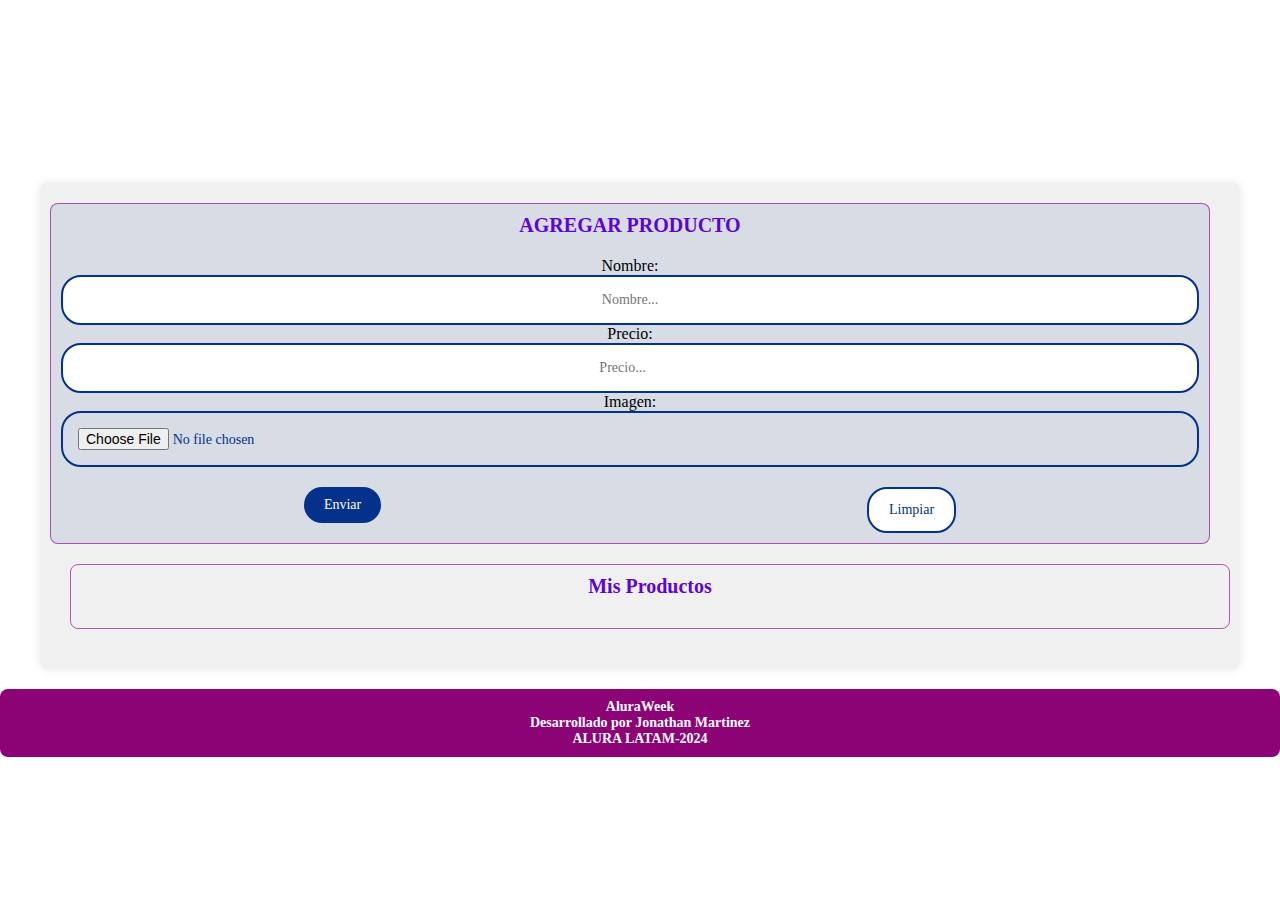
<file: AluraGeekApp/AddProduct.html>
<!DOCTYPE html>
<html lang="en">
<head>
    <meta charset="UTF-8">
    <meta name="viewport" content="width=device-width, initial-scale=1.0">
    <title>Agregar Producto</title>
    <link rel="stylesheet" href="stylesheet.css">
    <link rel="stylesheet" href="https://cdnjs.cloudflare.com/ajax/libs/font-awesome/6.4.0/css/all.min.css"
        integrity="sha512-iecdLmaskl7CVkqkXNQ/ZH/XLlvWZOJyj7Yy7tcenmpD1ypASozpmT/E0iPtmFIB46ZmdtAc9eNBvH0H/ZpiBw=="
        crossorigin="anonymous" referrerpolicy="no-referrer" />
</head>
<body>
    <div class="container">
        <div class="form-container">
            <h1>AGREGAR PRODUCTO</h1>
            <form id="productForm">
                <label for="nombre">Nombre:</label>
                <input type="text" id="nombre" placeholder="Nombre..." required>

                <label for="precio">Precio:</label>
                <input type="number" id="precio" step="0.01" placeholder="Precio..." required>

                <label for="imagen">Imagen:</label>
                <input type="file" id="imagen" accept="image/*" required>

                <div class="buttons">
                    <button type="submit">Enviar</button>
                    <button type="button" id="limpiarBtn">Limpiar</button>
                </div>
            </form>
        </div>
        <div class="product-container">
            <h2>Mis Productos</h2>
            <div id="productDisplay" class="product-grid">
                <!-- Productos se agregarán dinámicamente aquí -->
            </div>
        </div>
    </div>
    <footer>
        <div>AluraWeek</div>
        <div>Desarrollado por <a href="#">Jonathan Martinez</a></div>
        <div>ALURA LATAM-2024</div>
    </footer>
    <script src="scripts.js"></script>
</body>
</html>
</file>
<file: AluraGeekApp/stylesheet.css>
*{

    box-sizing: border-box;
    margin: 0;
    padding: 0;
}

body {
    font-family: 'Press Start 2P', cursive;
    margin: 0;
    background-color: rgba(255, 255, 255, 0.8); /* Fondo blanco translúcido */
    display: flex;
    flex-direction: column;
    min-height: 100vh;
    justify-content: center; /* Centra verticalmente el contenido */
    align-items: center; /* Centra horizontalmente el contenido */
    padding-top: 20px; /* Espacio en la parte superior para no tocar el borde superior */
    box-sizing: border-box; /* Incluye el padding en el cálculo del tamaño total */
}

.container {
    background-color: #f0f0f0;
    padding: 20px;
    border-radius: 8px;
    box-shadow: 0 0 10px rgba(0, 0, 0, 0.1);
    text-align: center;
    max-width: 1200px;
    width: 100%;
    margin: 20px auto;
    display: flex;
    flex-direction: column;
    justify-content: center; /* Centra verticalmente el contenido */
    align-items: center; /* Centra horizontalmente el contenido */
}

.product {
    background-color: transparent; /* Fondo transparente */
    padding: 10px;
    border-radius: 8px;
    box-shadow: 0 0 5px rgba(0, 0, 0, 0.1);
    position: relative;
    overflow: hidden;
    text-align: center;
    width: 100%;
    height: 250px;
    border: 0.5px solid #8C0375; /* Borde alrededor del producto */
    transition: transform 0.3s ease-in-out;
    display: flex;
    flex-direction: column;
    justify-content: center;
    align-items: center;
}

/* Estilos específicos para los campos de entrada y el área de carga de imagen */
input[type="text"], input[type="number"], input[type="file"] {
    padding: 10px; /* Reducir el padding para hacer el contorno más pequeño */
    border: 1px solid #0033cc; /* Mantener el borde */
    border-radius: 5px; /* Ajustar el radio del borde */
    outline: none; /* Quitar el contorno de enfoque */
    width: calc(100% - 22px); /* Ajustar el ancho para compensar el padding */
    font-family: 'Press Start 2P', cursive;
    font-size: 14px;
    color: #0033cc;
    text-align: center;
    box-sizing: border-box; /* Incluir el padding en el cálculo del tamaño total */
}

input[type="file"] {
    width: calc(100% - 22px); /* Ajustar el ancho para compensar el padding */
}

.buttons {
    display: flex;
    justify-content: space-around;
    margin-top: 20px; /* Añadir margen arriba para separar del formulario */
}

button {
    padding: 10px 20px;
    border: none;
    border-radius: 20px;
    font-size: 14px;
    cursor: pointer;
    font-family: 'Press Start 2P', cursive;
}

button[type="submit"] {
    background-color: #0033cc;
    color: white;
    margin-bottom: 10px; /* Espacio inferior */
}

button[type="button"] {
    background-color: white;
    color: #0033cc;
    border: 2px solid #0033cc;
}

.product:hover {
    transform: scale(1.05);
}

.product img {
    max-width: 100%; /* Asegura que la imagen no exceda el tamaño del contenedor */
    max-height: 100%; /* Asegura que la imagen no exceda el tamaño del contenedor */
    border-radius: 5px;
    
    display: block;
    margin-bottom: 10px;
}

.product-info {
    position: absolute;
    bottom: 0;
    left: 0;
    width: 100%;
    padding: 10px; /* Ajusta el padding según sea necesario */
    box-sizing: border-box;
    text-align: left;
    color: #ffffff;
    background-color: rgba(0, 0, 0, 0.7); /* Fondo oscuro para información */
    font-size: 14px;
    opacity: 0;
    transition: opacity 0.3s ease-in-out;
}

.product:hover .product-info {
    opacity: 1;
}

.product-remove {
    position: absolute;
    bottom: 5px;
    right: 5px;
    color: #930393A6; /* Color del icono */
    font-size: 18px; /* Tamaño del icono */
    padding: 5px; /* Espacio interior del botón */
    background-color: transparent; /* Fondo transparente para eliminar el círculo */
    border: none; /* Sin borde */
    cursor: pointer; /* Cambia el cursor al pasar sobre el botón */
    transition: transform 0.3s ease-in-out; /* Transición suave */
}

.container > div {
    margin-bottom: 20px; /* Espacio entre los elementos internos */
    width: 100%; /* Ajusta el ancho al contenedor */
    box-sizing: border-box; /* Incluye el padding en el cálculo del tamaño total */
    border: 1px solid #930393A6; /* Borde alrededor del contenedor */
    border-radius: 8px; /* Borde redondeado */
    padding: 10px; /* Espacio interior del contenedor */
}

.product:hover .product-remove {
    transform: scale(1.1); /* Aumentar tamaño al hacer hover */
}

h1, h2 {
    font-size: 20px;
    font-weight: bold;
    margin-bottom: 20px;
    color: #5D04D9; /* Color del texto */
}

.form-container {
    flex: 1;
    margin-right: 20px;
    display: flex;
    flex-direction: column;
    justify-content: center; /* Centrar contenido verticalmente */
    border: 2px solid #03318C; /* Contorno solo para la parte de agregar producto */
    padding: 20px;
    border-radius: 8px; /* Borde redondeado */
    background-color: rgba(3, 49, 140, 0.1); /* Fondo translúcido para el formulario */
}

.product-container {
    flex: 2;
    display: flex;
    flex-direction: column;
    align-items: center; /* Centrar los productos horizontalmente */
    justify-content: center; /* Centrar los productos verticalmente */
    margin-left: 20px; /* Añade margen a la izquierda para separar del contenedor del formulario */
}

.product-grid {
    display: grid;
    grid-template-columns: repeat(3, 1fr);
    grid-gap: 20px;
    width: 100%;
}

input[type="text"], input[type="number"], input[type="file"] {
    padding: 15px;
    border: 2px solid #03318C; /* Borde azul */
    border-radius: 20px;
    outline: none;
    width: 100%;
    font-family: 'Press Start 2P', cursive;
    font-size: 14px;
    color: #03318C; /* Color del texto */
    text-align: center;
}

.buttons {
    display: flex;
    justify-content: space-around;
    margin-top: 20px; /* Añadido margen arriba para separar del formulario */
}

button {
    padding: 10px 20px;
    border: none;
    border-radius: 20px;
    font-size: 14px;
    cursor: pointer;
    font-family: 'Press Start 2P', cursive;
}

button[type="submit"] {
    background-color: #03318C; /* Fondo azul */
    color: white;
    margin-bottom: 10px; /* Espacio inferior */
}

button[type="button"] {
    background-color: white;
    color: #03318C; /* Color del texto */
    border: 2px solid #03318C; /* Borde azul */
}

footer {
    font-weight: bold;
    background-color: #8C0375; /* Fondo morado oscuro */
    color: white;
    padding: 10px;
    text-align: center;
    border-radius: 8px;
    font-size: 14px;
    position: sticky;
    bottom: 0;
    width: 100%;
    z-index: 2;
}

footer a {
    color: white;
    text-decoration: none;
}
</file>
